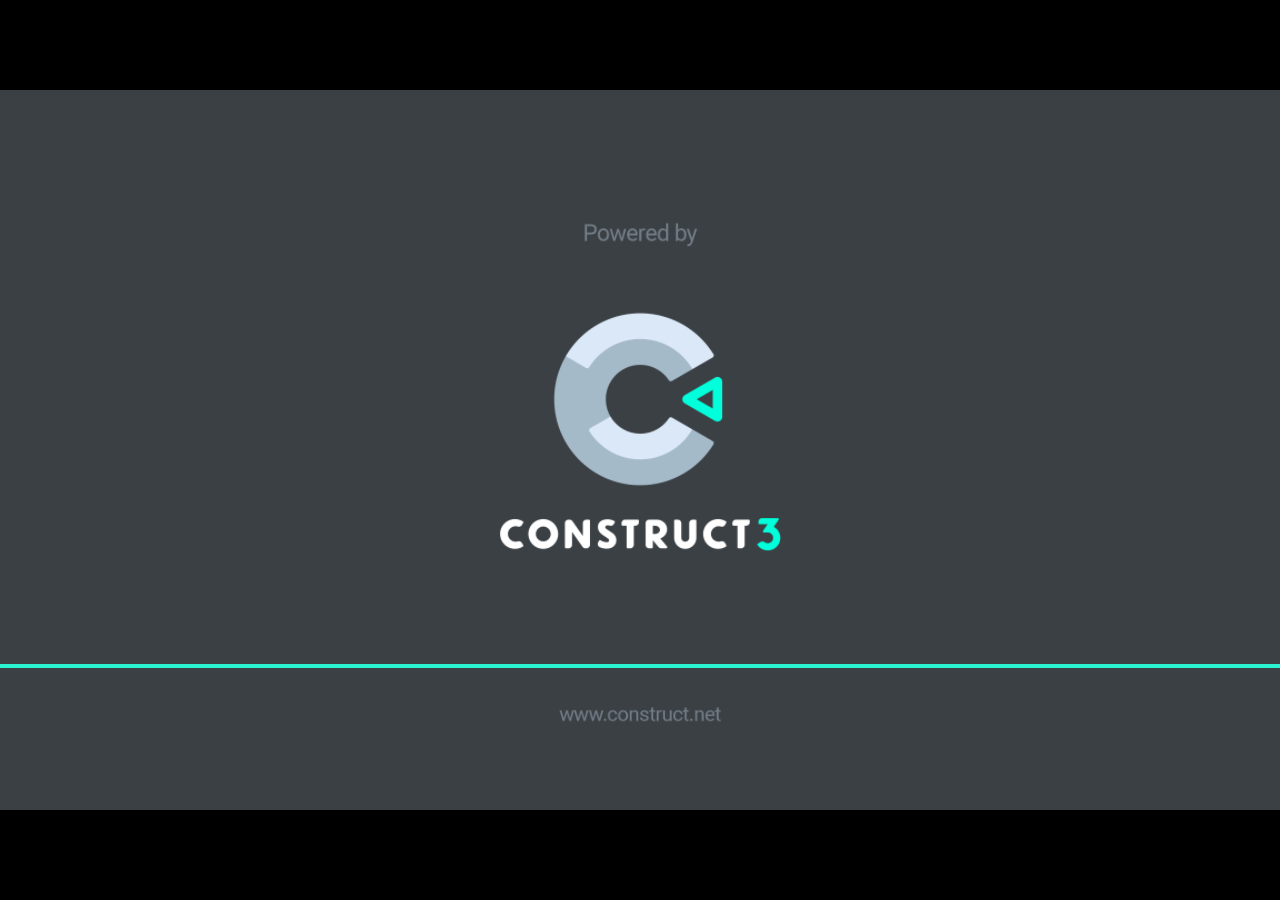
<file: jogos/JogoFloresta/index.html>
<!DOCTYPE html>
<html>
<head>
<meta charset="UTF-8">
<title>JogoFloresta</title>
<meta name="viewport" content="width=device-width, initial-scale=1.0, maximum-scale=1.0, minimum-scale=1.0, user-scalable=no">

<meta name="generator" content="Scirra Construct">

	<link rel="manifest" href="appmanifest.json">
	<link rel="apple-touch-icon" sizes="128x128" href="icons/icon-128.png">
	<link rel="apple-touch-icon" sizes="256x256" href="icons/icon-256.png">
	<link rel="apple-touch-icon" sizes="512x512" href="icons/icon-512.png">
	<link rel="icon" type="image/png" href="icons/icon-512.png">

<link rel="stylesheet" href="style.css">


</head>
<body>

<script>
if (location.protocol.substr(0, 4) === "file")
{
	alert("Web exports won't work until you upload them. (When running on the file: protocol, browsers block many features from working for security reasons.)");
}
</script>

	<noscript>
		<div id="notSupportedWrap">
			<h2 id="notSupportedTitle">This content requires JavaScript</h2>
			<p class="notSupportedMessage">JavaScript appears to be disabled. Please enable it to view this content.</p>
		</div>
	</noscript>
	<script src="scripts/supportcheck.js"></script>
	<script src="scripts/offlineclient.js" type="module"></script>
	<script src="scripts/main.js" type="module"></script>
	<script src="scripts/register-sw.js" type="module"></script>

</body>
</html>
</file>
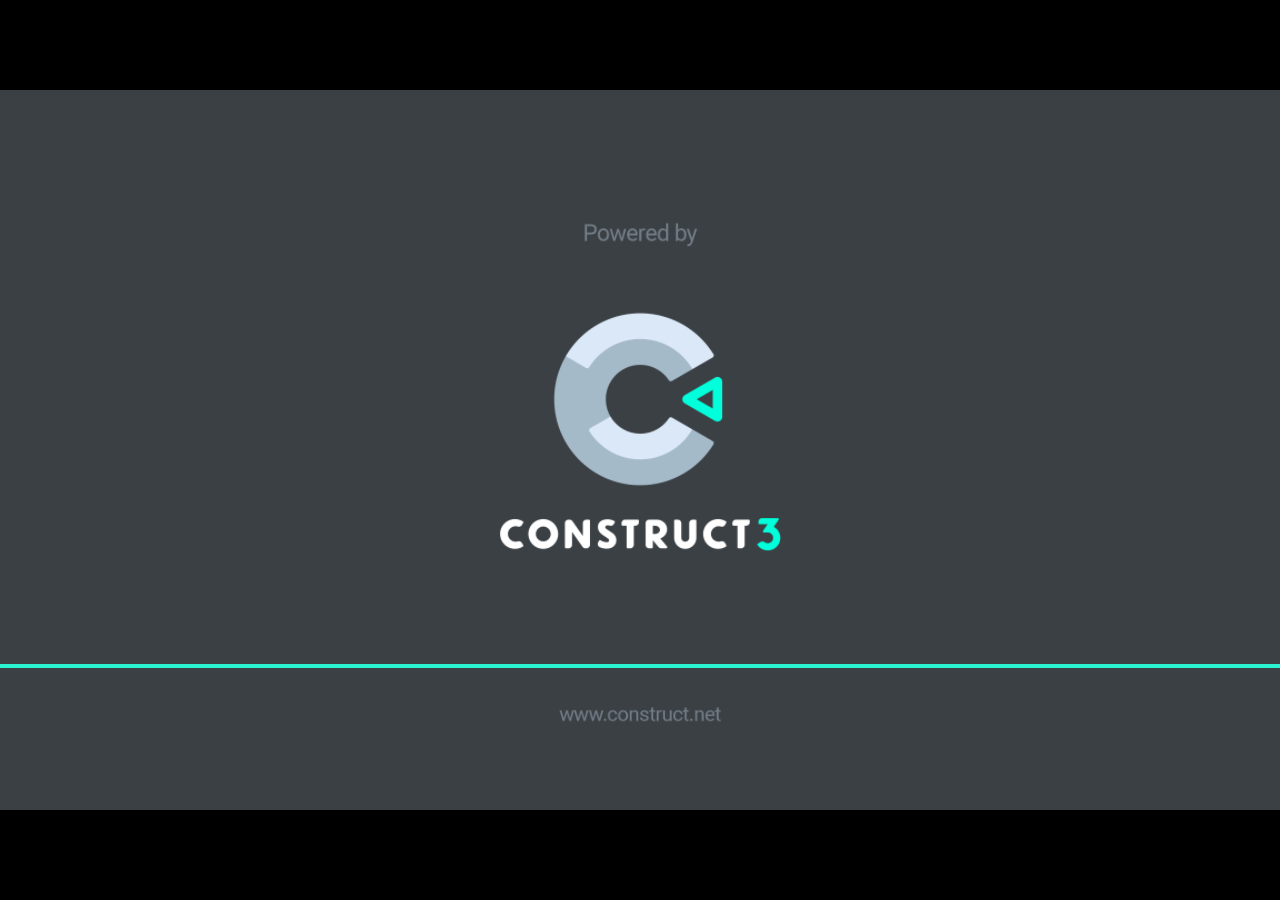
<file: site/jogos/NinjaFrog/Ninja/index.html>
<!DOCTYPE html>
<html>
<head>
<meta charset="UTF-8">
<title>ninjapixel</title>
<meta name="viewport" content="width=device-width, initial-scale=1.0, maximum-scale=1.0, minimum-scale=1.0, user-scalable=no">

<meta name="generator" content="Scirra Construct">

	<link rel="manifest" href="appmanifest.json">
	<link rel="apple-touch-icon" sizes="128x128" href="icons/icon-128.png">
	<link rel="apple-touch-icon" sizes="256x256" href="icons/icon-256.png">
	<link rel="apple-touch-icon" sizes="512x512" href="icons/icon-512.png">
	<link rel="icon" type="image/png" href="icons/icon-512.png">

<link rel="stylesheet" href="style.css">


</head>
<body>

<script>
if (location.protocol.substr(0, 4) === "file")
{
	alert("Web exports won't work until you upload them. (When running on the file: protocol, browsers block many features from working for security reasons.)");
}
</script>

	<noscript>
		<div id="notSupportedWrap">
			<h2 id="notSupportedTitle">This content requires JavaScript</h2>
			<p class="notSupportedMessage">JavaScript appears to be disabled. Please enable it to view this content.</p>
		</div>
	</noscript>
	<script src="scripts/modernjscheck.js"></script>
	<script src="scripts/supportcheck.js"></script>
	<script src="scripts/offlineclient.js" type="module"></script>
	<script src="scripts/main.js" type="module"></script>
	<script src="scripts/register-sw.js" type="module"></script>

</body>
</html>
</file>
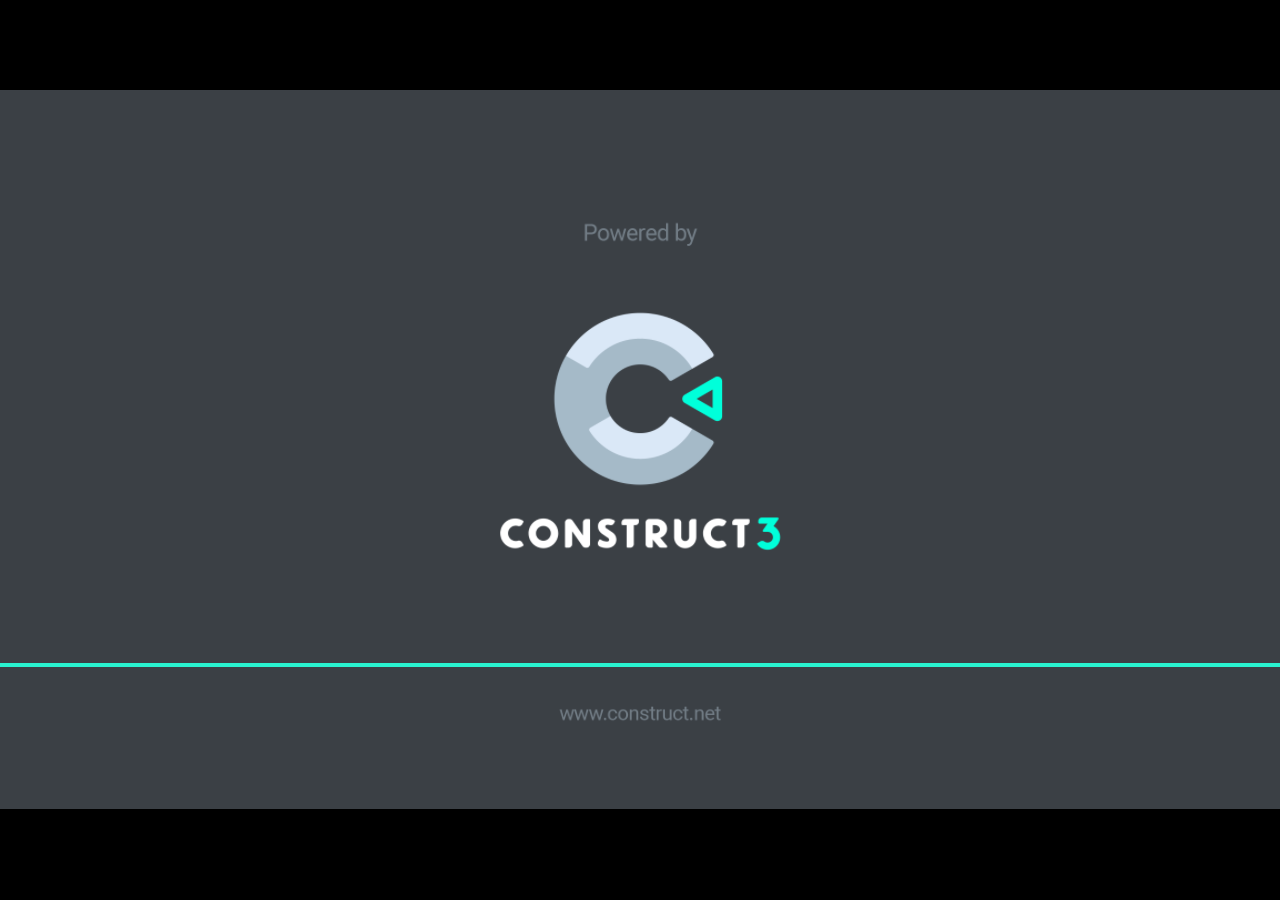
<file: site/jogos/JornadaCoragem/jornada/jogoindex.html>
<!DOCTYPE html>
<html>
<head>
<meta charset="UTF-8">
<title>Jogo Projeto Tech Academy</title>
<meta name="viewport" content="width=device-width, initial-scale=1.0, maximum-scale=1.0, minimum-scale=1.0, user-scalable=no">

<meta name="generator" content="Scirra Construct">

	<link rel="manifest" href="appmanifest.json">
	<link rel="apple-touch-icon" sizes="128x128" href="icons/icon-128.png">
	<link rel="apple-touch-icon" sizes="256x256" href="icons/icon-256.png">
	<link rel="apple-touch-icon" sizes="512x512" href="icons/icon-512.png">
	<link rel="icon" type="image/png" href="icons/icon-512.png">

<link rel="stylesheet" href="style.css">


</head>
<body>

<script>
if (location.protocol.substr(0, 4) === "file")
{
	alert("Web exports won't work until you upload them. (When running on the file: protocol, browsers block many features from working for security reasons.)");
}
</script>

	<noscript>
		<div id="notSupportedWrap">
			<h2 id="notSupportedTitle">This content requires JavaScript</h2>
			<p class="notSupportedMessage">JavaScript appears to be disabled. Please enable it to view this content.</p>
		</div>
	</noscript>
	<script src="scripts/supportcheck.js"></script>
	<script src="scripts/offlineclient.js" type="module"></script>
	<script src="scripts/main.js" type="module"></script>
	<script src="scripts/register-sw.js" type="module"></script>

</body>
</html>
</file>
<file: jogos/JogoFloresta/style.css>
html, body {
	padding: 0;
	margin: 0;
	overflow: hidden;
}

body {
	min-width: 100%;
	width: 100%;
	max-width: 100%;
	min-height: 100%;
	height: 100%;
	max-height: 100%;
	
	background: #000000;
	color: white;
}

html, body, canvas {
	touch-action-delay: none;
	touch-action: none;
}

canvas, .c3htmlwrap {
	position: absolute;
}

.c3htmlwrap {
	contain: strict;
}

.c3overlay {
	pointer-events: none;
}

.c3htmlwrap > * {
	pointer-events: auto;
}

/* HACK - work around elements being selectable only in iOS WKWebView for some reason */
html[ioswebview] .c3htmlwrap,
html[ioswebview] canvas {
	-webkit-user-select: none;
	user-select: none;
}

html[ioswebview] .c3htmlwrap > * {
	-webkit-user-select: auto;
	user-select: auto;
}

#notSupportedWrap {
	margin: 2em auto 1em auto;
	width: 75%;
	max-width: 45em;
	border: 2px solid #aaa;
	border-radius: 1em;
	padding: 2em;
	background-color: #f0f0f0;
	font-family: "Segoe UI", Frutiger, "Frutiger Linotype", "Dejavu Sans", "Helvetica Neue", Arial, sans-serif;
	color: black;
}

#notSupportedTitle {
	font-size: 1.8em;
}

.notSupportedMessage {
	font-size: 1.2em;
}

.notSupportedMessage em {
	color: #888;
}

/* bbcode styles */
.bbCodeH1 {
	font-size: 2em;
	font-weight: bold;
}

.bbCodeH2 {
	font-size: 1.5em;
	font-weight: bold;
}

.bbCodeH3 {
	font-size: 1.25em;
	font-weight: bold;
}

.bbCodeH4 {
	font-size: 1.1em;
	font-weight: bold;
}

.bbCodeItem::before {
	content: " • ";
}

/* For text icons converted to HTML: size the height to the line height
   preserving the aspect ratio. Also add position: relative as that allows
   just adding a 'top' style for the iconoffsety style. */
.c3-text-icon {
	height: 1em;
	width: auto;
	position: relative;
}

/* screen reader text */
.c3-screen-reader-text {
	position: absolute;
	width: 1px;
    height: 1px;
    overflow: hidden;
    clip: rect(1px, 1px, 1px, 1px);
}
</file>
<file: site/jogos/NinjaFrog/Ninja/style.css>
html, body {
	padding: 0;
	margin: 0;
	overflow: hidden;
	height: 100%;
}

body {
	background: #000000;
	color: white;
}

html, body, canvas {
	touch-action-delay: none;
	touch-action: none;
}

canvas, .c3htmlwrap {
	position: absolute;
}

.c3htmlwrap {
	contain: strict;
}

.c3overlay {
	pointer-events: none;
}

.c3htmlwrap > * {
	pointer-events: auto;
}

/* HACK - work around elements being selectable only in iOS WKWebView for some reason */
html[ioswebview] .c3htmlwrap,
html[ioswebview] canvas {
	-webkit-user-select: none;
	user-select: none;
}

html[ioswebview] .c3htmlwrap > * {
	-webkit-user-select: auto;
	user-select: auto;
}

#notSupportedWrap {
	margin: 2em auto 1em auto;
	width: 75%;
	max-width: 45em;
	border: 2px solid #aaa;
	border-radius: 1em;
	padding: 2em;
	background-color: #f0f0f0;
	font-family: "Segoe UI", Frutiger, "Frutiger Linotype", "Dejavu Sans", "Helvetica Neue", Arial, sans-serif;
	color: black;
}

#notSupportedTitle {
	font-size: 1.8em;
}

.notSupportedMessage {
	font-size: 1.2em;
}

.notSupportedMessage em {
	color: #888;
}

/* bbcode styles */
.bbCodeH1 {
	font-size: 2em;
	font-weight: bold;
}

.bbCodeH2 {
	font-size: 1.5em;
	font-weight: bold;
}

.bbCodeH3 {
	font-size: 1.25em;
	font-weight: bold;
}

.bbCodeH4 {
	font-size: 1.1em;
	font-weight: bold;
}

.bbCodeItem::before {
	content: " • ";
}

/* For text icons converted to HTML: size the height to the line height
   preserving the aspect ratio. Also add position: relative as that allows
   just adding a 'top' style for the iconoffsety style. */
.c3-text-icon {
	height: 1em;
	width: auto;
	position: relative;
}

/* screen reader text */
.c3-screen-reader-text {
	position: absolute;
	width: 1px;
    height: 1px;
    overflow: hidden;
    clip: rect(1px, 1px, 1px, 1px);
}
</file>
<file: site/jogos/JornadaCoragem/jornada/style.css>
html, body {
	padding: 0;
	margin: 0;
	overflow: hidden;
}

body {
	min-width: 100%;
	width: 100%;
	max-width: 100%;
	min-height: 100%;
	height: 100%;
	max-height: 100%;
	
	background: #000000;
	color: white;
}

html, body, canvas {
	touch-action-delay: none;
	touch-action: none;
}

canvas, .c3htmlwrap {
	position: absolute;
}

.c3htmlwrap {
	contain: strict;
}

.c3overlay {
	pointer-events: none;
}

.c3htmlwrap > * {
	pointer-events: auto;
}

/* HACK - work around elements being selectable only in iOS WKWebView for some reason */
html[ioswebview] .c3htmlwrap,
html[ioswebview] canvas {
	-webkit-user-select: none;
	user-select: none;
}

html[ioswebview] .c3htmlwrap > * {
	-webkit-user-select: auto;
	user-select: auto;
}

#notSupportedWrap {
	margin: 2em auto 1em auto;
	width: 75%;
	max-width: 45em;
	border: 2px solid #aaa;
	border-radius: 1em;
	padding: 2em;
	background-color: #f0f0f0;
	font-family: "Segoe UI", Frutiger, "Frutiger Linotype", "Dejavu Sans", "Helvetica Neue", Arial, sans-serif;
	color: black;
}

#notSupportedTitle {
	font-size: 1.8em;
}

.notSupportedMessage {
	font-size: 1.2em;
}

.notSupportedMessage em {
	color: #888;
}

/* bbcode styles */
.bbCodeH1 {
	font-size: 2em;
	font-weight: bold;
}

.bbCodeH2 {
	font-size: 1.5em;
	font-weight: bold;
}

.bbCodeH3 {
	font-size: 1.25em;
	font-weight: bold;
}

.bbCodeH4 {
	font-size: 1.1em;
	font-weight: bold;
}

.bbCodeItem::before {
	content: " • ";
}

/* For text icons converted to HTML: size the height to the line height
   preserving the aspect ratio. Also add position: relative as that allows
   just adding a 'top' style for the iconoffsety style. */
.c3-text-icon {
	height: 1em;
	width: auto;
	position: relative;
}

/* screen reader text */
.c3-screen-reader-text {
	position: absolute;
	width: 1px;
    height: 1px;
    overflow: hidden;
    clip: rect(1px, 1px, 1px, 1px);
}
</file>
